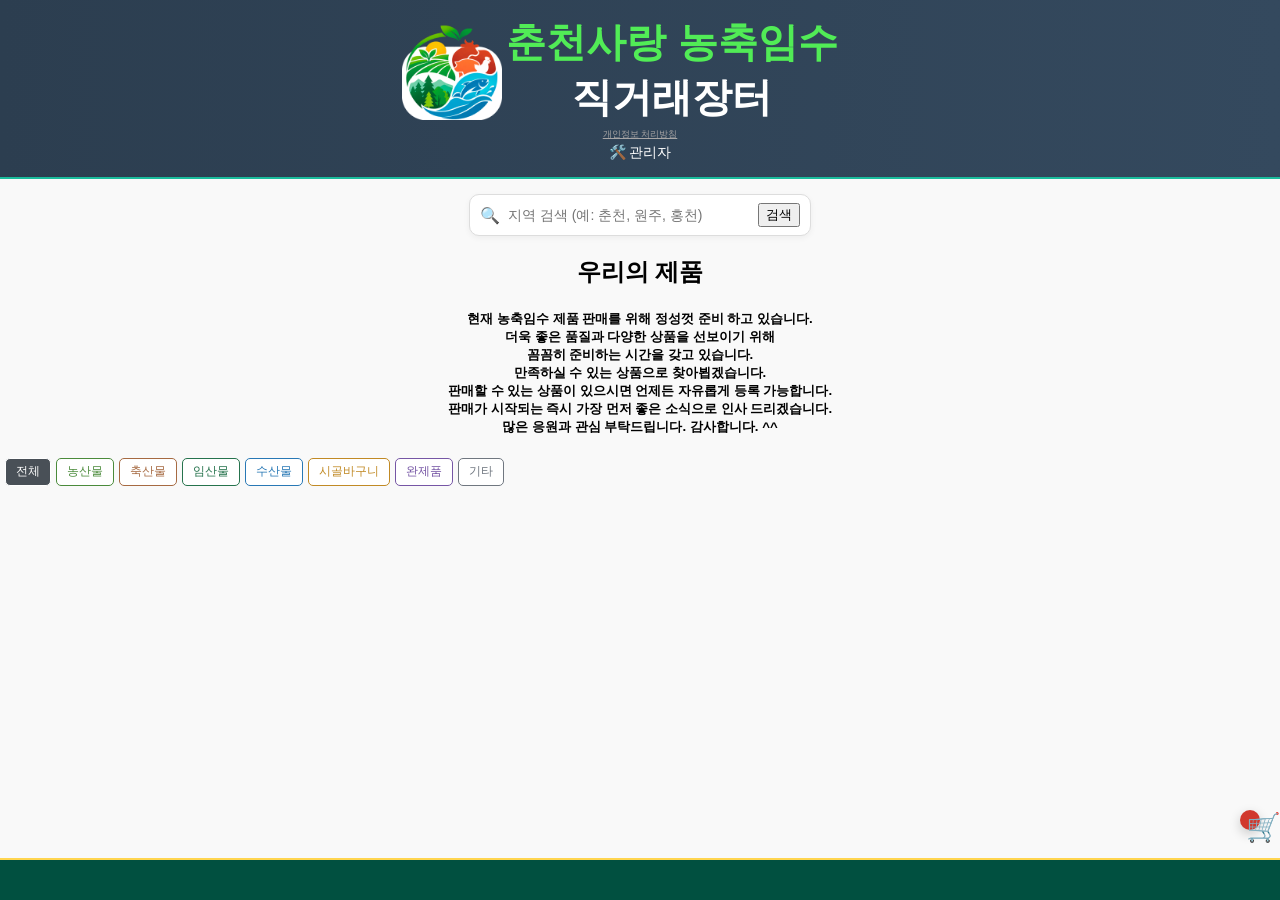
<file: index.html>
<!DOCTYPE html>
<html lang="ko">
<head>
    <meta charset="UTF-8">
    <meta name="viewport" content="width=device-width, initial-scale=1.0">

    <title>농축임수 직거래장터</title>

    <!-- PWA -->
    <link rel="manifest" href="./manifest.json">

    <!-- 핸드폰 아이콘 -->
    <link rel="icon" href="./로고.png">
    <link rel="apple-touch-icon" href="./로고.png">

    <meta name="theme-color" content="#ffffff">

    <link rel="stylesheet" href="style.css">
</head>

    <!-- 헤더 -->
    <header class="top-header">
        <div class="logo-box">
            <img src="assets/로고-2.png" alt="로고" class="logo">
            <h3 class="site-name">
              <span id="market-name">농축임수</span>
              <span style="color: #ffffff;">직거래장터</span>
            </h3>
            
        </div>
          <p style="font-size: 9px; margin: 3px 0 2px; text-align: center;">
  <a href="privacy.html" style="color: #a7a5a5; text-decoration: underline;">
    개인정보 처리방침
  </a>
</p>
  <p style="font-size: 9px; color: #999; margin: 2px 0 0; text-align: center;">
 <!-- 사업자등록번호: 304-17-04231 / 대표: 김상국 | 배송책임관리자: 박제용 -->
  </p>

        <a href="#" class="admin-link" onclick="goAdmin()">🛠️ 관리자</a>
    </header>

    <!-- 상품 목록 -->
    <main>
            <section class="product">

        <!-- 지역 검색 -->
        <div class="search-box">
            <span class="search-icon">🔍</span>
            <input
                id="region-search-input"
                type="text"
                placeholder="지역 검색 (예: 춘천, 원주, 홍천)"
            >
            <button id="region-search-btn">검색</button>
        </div>
            <h2>우리의 제품</h2>
            <h5>현재 농축임수 제품 판매를 위해 정성껏 준비 하고 있습니다.<br> 
                더욱 좋은 품질과 다양한 상품을 선보이기 위해<br> 
                꼼꼼히 준비하는 시간을 갖고 있습니다.<br>
                만족하실 수 있는 상품으로 찾아뵙겠습니다.<br>
                판매할 수 있는 상품이 있으시면 언제든 자유롭게 등록 가능합니다.<br>
                판매가 시작되는 즉시 가장 먼저 좋은 소식으로 인사 드리겠습니다.<br>
                많은 응원과 관심 부탁드립니다. 감사합니다. ^^</h5>

                <!-- 상품 분류 버튼 -->
                <div id="product-category-filter">
                    <button class="cat-all" data-category="">전체</button>
                    <button class="cat-farm" data-category="농산물">농산물</button>
                    <button class="cat-livestock" data-category="축산물">축산물</button>
                    <button class="cat-forest" data-category="임산물">임산물</button>
                    <button class="cat-sea" data-category="수산물">수산물</button>
                    <button class="cat-basket" data-category="시골바구니">시골바구니</button>
                    <button class="cat-ready" data-category="완제품">완제품</button>
                    <button class="cat-other" data-category="기타">기타</button>
                </div>

                <div id="product-list" class="product-list"></div>
        </section>
    </main>

    <!-- 장바구니 버튼 -->
    <button id="cart-toggle" class="cart-toggle">🛒</button>
    <!-- 농축임수 센터 뉴스 티커 -->
    <div id="bottomNotice">
         <div class="ticker" id="newsTicker"></div>
    </div>
    <!-- 장바구니 -->
    <div class="cart-box">

        <span id="cart-close" class="cart-close">&times;</span>

        <h2>🛒 장바구니</h2>

        <p id="cart-message" class="cart-message"></p>

        <!-- 장바구니 상품 -->
        <div id="cart-items"></div>

        <!-- 총합 -->
        <h3 id="cart-total">총합: 0원</h3>
        <div id="cart-status"></div>

        <!-- 버튼 -->
        <button id="clear-cart">장바구니 비우기</button>
        <button class="pay-btn">결제하기</button>

        <!-- 주문조회 -->
        <hr>

        <h3>🧾 주문 조회</h3>

        <div class="order-search-box">
            <input
                id="order-search-input"
                type="text"
                placeholder="이름 또는 전화번호 입력"
            >
            <button id="order-search-btn">주문조회</button>
        </div>

        <div id="order-result"></div>

        <!-- 결제 패널 -->
        <div id="pay-panel" class="pay-panel">
            <div class="pay-content">

                <!-- 판매자 정보 -->
                <div class="seller-info">
                    <h3>🏦 판매자 계좌 정보</h3>

                     <div id="seller-account-list"></div>
                </div>

                <!-- 구매자 정보 -->
                <h3>결제 정보</h3>

                <input type="text" id="buyer-name" placeholder="이름">
                <input type="text" id="buyer-address" placeholder="주소">
                <input type="text" id="buyer-phone" placeholder="전화번호">
                <textarea 
                    id="buyer-memo" 
                    placeholder="판매자에게 전달할 내용 (예: 직거래/택배요청/배송 요청사항)"
                    rows="4"
                ></textarea>

                <h4 id="pay-total"></h4>

                <p id="pay-message"></p>
                <p id="order-status" class="order-status"></p>

                <button id="pay-confirm">주문 대기</button>
                <button id="pay-close">닫기</button>

            </div>
        </div>
    </div>

    <!-- 상품 상세 모달 -->
    <div id="modal" class="modal">
        <div class="modal-content">

            <span id="modal-close" class="close">&times;</span>

            <img id="modal-img" alt="상품 이미지">
            <h2 id="modal-title"></h2>
            <p id="modal-desc"></p>
            <h3 id="modal-price"></h3>

            <button id="modal-cart-btn">장바구니 추가</button>
        </div>
    </div>

    <script src="script.js"></script>

</body>
</html>
</file>
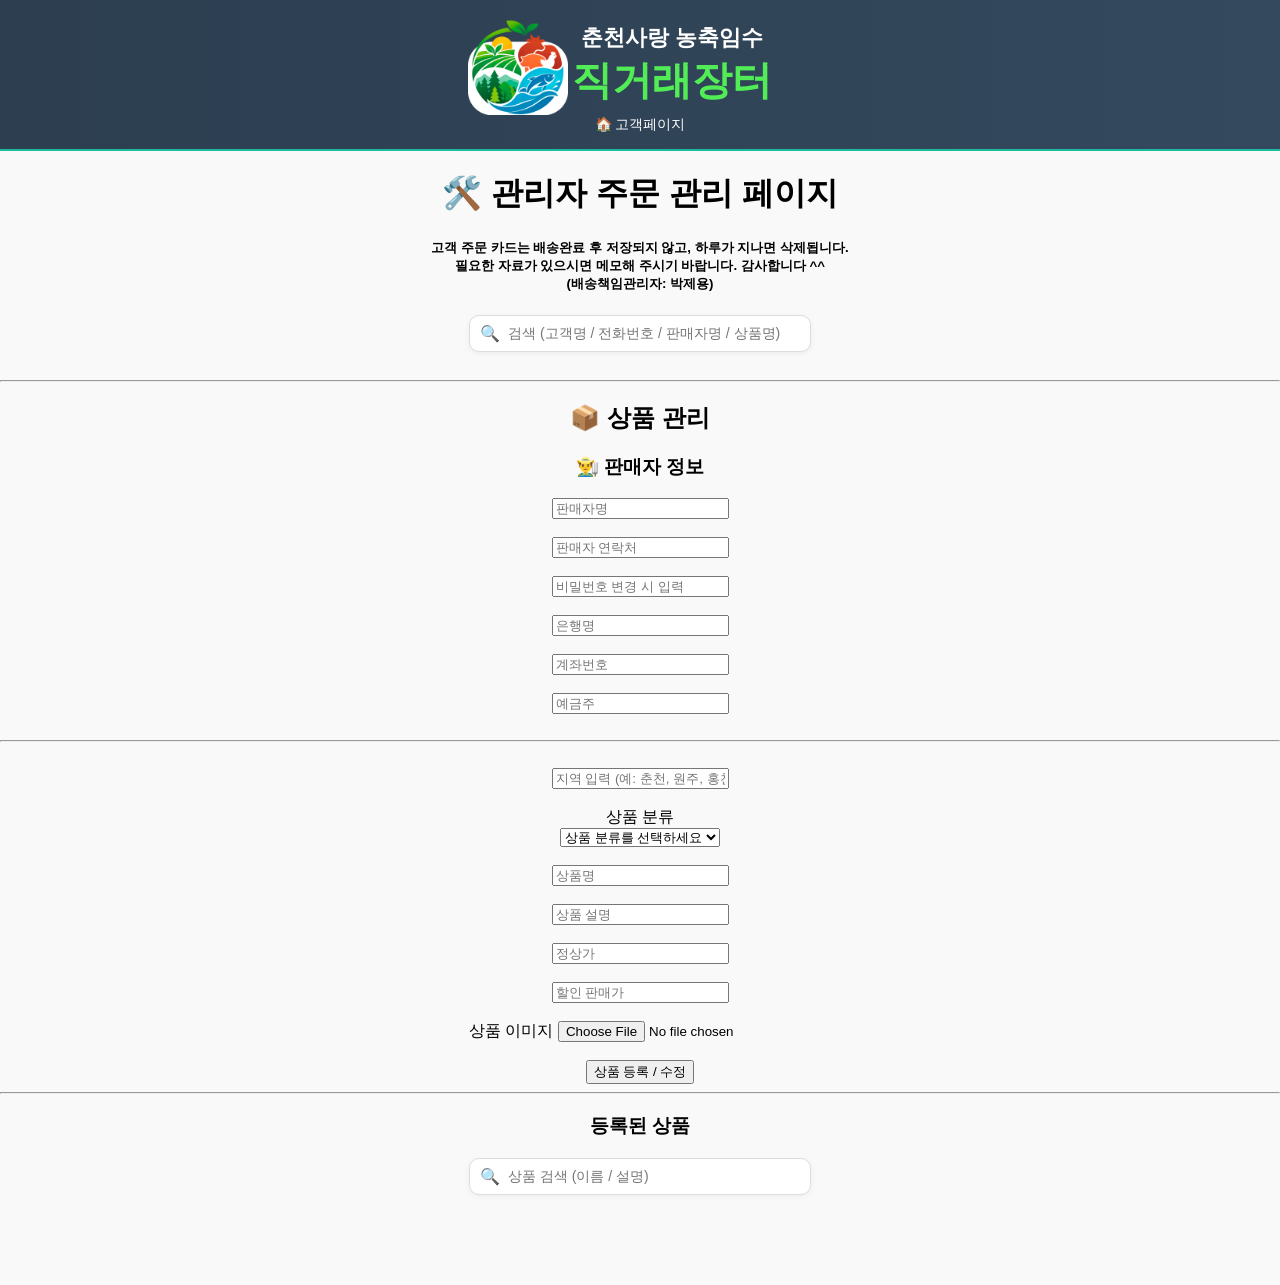
<file: admin.html>
<!DOCTYPE html>
<html lang="ko">
<head>
    <meta charset="UTF-8">
    <meta name="viewport" content="width=device-width, initial-scale=1.0">

    <title>춘천사랑 농축임수 직거래장터</title>

    <!-- PWA -->
    <link rel="manifest" href="./manifest-admin.json">

    <!-- 핸드폰 아이콘 -->
    <link rel="icon" href="./로고_2.png">
    <link rel="apple-touch-icon" href="./로고_2.png">

    <meta name="theme-color" content="#ffffff">

    <link rel="stylesheet" href="style.css">
</head>

    <!-- 헤더 -->
    <header class="top-header">
        <div class="logo-box">
            <img src="assets/로고-2.png" alt="로고" class="logo">
            <h1 class="site-name">
              춘천사랑 농축임수
              <span>직거래장터</span>
            </h1>
        </div>

        <a href="index.html" class="customer-link">🏠 고객페이지</a>
    </header>

<body>

<h1>🛠️ 관리자 주문 관리 페이지</h1>
<h5>고객 주문 카드는 배송완료 후 저장되지 않고, 하루가 지나면 삭제됩니다.<br>
필요한 자료가 있으시면 메모해 주시기 바랍니다. 감사합니다 ^^<br>
(배송책임관리자: 박제용) </h5>

<div class="search-box">
    <span class="search-icon">🔍</span>
    <input id="order-search" type="text" placeholder="검색 (고객명 / 전화번호 / 판매자명 / 상품명)">
</div>
<div id="order-filter-bar"></div>
<div id="admin-controls"></div>
<div id="admin-orders"></div>

<hr>

<h2>📦 상품 관리</h2>

<form id="product-form">
        <!-- =========================
         판매자 정보 추가
        ========================= -->

    <h3>👨‍🌾 판매자 정보</h3>

    <!-- ▼▼▼ 여기부터 추가 ▼▼▼ -->

    <input type="text" id="seller-name" placeholder="판매자명" required><br><br>
    <input type="text" id="seller-phone" placeholder="판매자 연락처" required><br><br>
    <input type="password" id="seller-password" placeholder="비밀번호 변경 시 입력" required><br><br>
    <input type="text" id="seller-bank" placeholder="은행명" required><br><br>
    <input type="text" id="seller-account" placeholder="계좌번호" required><br><br>
    <input type="text" id="seller-depositor" placeholder="예금주" required><br><br>

    <hr><br>

    <!-- ▲▲▲ 여기까지 추가 ▲▲▲ -->
     
         <input
        type="text"
        id="product-region"
        placeholder="지역 입력 (예: 춘천, 원주, 홍천)"
        required
    ><br><br>

<!-- 상품 분류 -->
<label for="product-category">상품 분류</label><br>

<select id="product-category" required>
    <option value="">상품 분류를 선택하세요</option>
    <option value="농산물">🌾 농산물</option>
    <option value="축산물">🐄 축산물</option>
    <option value="임산물">🌲 임산물</option>
    <option value="수산물">🐟 수산물</option>
    <option value="시골바구니">🧺 시골바구니</option>
    <option value="완제품">📦 완제품</option>
    <option value="기타">📋 기타</option>
</select>
<br><br>

    <input type="text" id="product-name" placeholder="상품명" required><br><br>
    <input type="text" id="product-desc" placeholder="상품 설명" required><br><br>
    <input type="number" id="product-original" placeholder="정상가" required><br><br>
    <input type="number" id="product-sale" placeholder="할인 판매가" required><br><br>

    <label for="product-image">상품 이미지</label>
    <input type="file" id="product-image" accept="image/*"><br><br>

    <button type="submit">상품 등록 / 수정</button>
</form>

<hr>

<h3>등록된 상품</h3>
<div class="search-box">
    <span class="search-icon">🔍</span>
    <input id="product-search" type="text" placeholder="상품 검색 (이름 / 설명)">
</div>

<div id="product-list" class="product-list"></div>

<script src="admin.js"></script>



</body>
</html>
</file>
<file: style.css>
/* =========================
   기본
========================= */
body {
    font-family: Arial, sans-serif;
    margin: 0;
    padding: 0 0 50px 0;   /* 하단 기사줄 간격 아래 여백 추가 */
    text-align: center;
    background-color: #f9f9f9;
}

html, body {
    width: 100%;
    overflow-x: hidden;
    overflow-y: auto;
}

/* =========================
   헤더
========================= */
.top-header {
    position: sticky;
    top: 0;
    z-index: 1000;

    background: linear-gradient(90deg, #2c3e50, #34495e);
    padding: 15px;
    border-bottom: 2px solid #1abc9c;
}

.logo-box {
    display: flex;
    align-items: center;
    justify-content: center;
    gap: 4px;
}

.logo {
    width: 100px;
    height: auto;
    object-fit: cover;
    margin-left: -40px;
}

.site-name {
    font-size: 22px;
    font-weight: bold;
    color: white;
    margin: 0;
}

.site-name span {      /*  춘천사랑 농축임수 직거래장터 관련 코드 */
    display: block;
    font-size: 40px;
    color: #51ec56;
    margin-top: 0px;  /*  춘천사랑 농축임수 와 직거래장터 사이 간격 코드 */
}

/* =========================
   상품 영역
========================= */
.product {
    padding: 5px;
   margin: 0;
   padding-bottom: 0.5px;  /*    //////////////////////////////////////////////  구매자용 하단 기사줄 여백 */
}

/* =========================
   상품 카드
========================= */
.product-list {
    display: grid;
    grid-template-columns: repeat(auto-fit, 180px);
    gap: 10px;
    padding: 10px;
    justify-content: center;
}

/* =========================
   카드
========================= */
#product-list .product-item {
    background: white;
    border-radius: 12px;
    padding: 8px;
    border: 1px solid #ddd;

    width: 170px;
    box-sizing: border-box;

    margin: 0;
    box-shadow: 0 2px 8px rgba(0,0,0,0.05);
}

/* 이미지 */
.product-item img {
    width: 100%;
    height: 100px;
    object-fit: cover;
    border-radius: 8px;
}

/*////////////////////////////////////////////////// 고객용 상품 카드 글자간격, 크기 조절 */
.product-item h3,
.product-item p {
    margin: 0px;
    font-size: 15px;
    line-height: 2;
}
/*////////////////////////////////////////////////// 관리용 상품 카드 글자간격, 크기 조절 */
.product-item h4 {
    margin: 0px;
    font-size: 15px;
    line-height: 1.5;
}
/*////////////////////////////// 고객용과 관리용 상품 카드 상품설명 내용 글자간격, 크기 조절 */
.product-item p {
    margin: 0px;
    font-size: 12px;
    line-height: 1.5;
}
/* hover */
.product-item:hover {
    transform: translateY(-6px);
    box-shadow: 0 6px 15px rgba(0,0,0,0.1);
}

.product-item:active {
    transform: scale(0.97);
}

/* =========================
   가격
========================= */
.price {
    margin: 10px 0;
}

.original {
    text-decoration: line-through;
    color: #999;
    margin-right: 8px;
}

.sale {
    color: #e74c3c;
    font-weight: bold;
    font-size: 1.3em;
}

.sale::after {
    content: "원";
    margin-left: 2px;
    font-size: 0.9em;
}

/* =========================
   버튼
========================= */
.cart-btn {
    margin-top: 10px;
    padding: 8px 12px;
    border: none;
    background: #1abc9c;
    color: white;
    border-radius: 6px;
    cursor: pointer;
}

/* =========================
   🛒 장바구니 (완전 안정 버전)
========================= */
.cart-box {
    position: fixed;

    top: 80px;
    right: 20px;

    width: 340px;
    max-height: 70vh;
    overflow-y: auto;

    background: white;
    padding: 15px;
    border-radius: 12px;
    border: 1px solid #ddd;

    box-shadow: 0 4px 12px rgba(0,0,0,0.15);
    z-index: 9999;

    opacity: 0;
    visibility: hidden;
    transition: opacity 0.1s ease;
}

.cart-box.open {
    opacity: 1;
    visibility: visible;
}

/* =========================
   cart item
========================= */
.cart-item {
    display: flex;
    justify-content: space-between;
    padding: 6px 0;
    border-bottom: 1px solid #eee;
    font-size: 14px;
}

#cart-total {
    color: #e74c3c;
}

/* =========================
   결제 버튼
========================= */
.pay-btn {
    width: 100%;
    padding: 10px;
    margin-top: 10px;
    background: #1abc9c;
    color: white;
    border: none;
    border-radius: 8px;
}

/* =========================
   모달
========================= */
.modal {
    display: none;
    position: fixed;
    z-index: 2000;
    left: 0;
    top: 0;
    width: 100%;
    height: 100%;
    background: rgba(0,0,0,0.6);
}

.modal-content {
    background: white;
    width: 320px;
    height: 450px;   /* 🔥 핵심 */

    margin: 10% auto;
    padding: 15px;
    border-radius: 12px;

    display: flex;
    flex-direction: column;
    overflow: hidden; /* 🔥 넘치는 것 차단 */
    position: relative;
}

.modal-content img {
    width: 100%;
    height: 180px;
    object-fit: cover;

    flex-shrink: 0;
}

#modal-desc {
    font-size: 13px;
    max-height: 60px;
    overflow: hidden;
}

/* =========================
   모달 닫기 버튼 (X)
========================= */
.close {
    position: absolute;
    top: 10px;
    right: 10px;

    font-size: 22px;
    font-weight: bold;

    width: 28px;
    height: 28px;

    display: flex;
    align-items: center;
    justify-content: center;

    border-radius: 50%;
    cursor: pointer;

    background: #f5f5f5;
    color: #333;
}

.close:hover {
    background: #e74c3c;
    color: white;
}
/* =========================
   애니메이션
========================= */
@keyframes fadeIn {
    from { opacity: 0; }
    to { opacity: 1; }
}

/* =========================
   모바일
========================= */
@media (max-width: 768px) {
    #admin-orders {
        grid-template-columns: repeat(auto-fill, 140px);
        gap: 2px;
        justify-content: start;
    }
    body {
        min-height: 100vh;
    }
    .top-header {
        padding: 16px 10px;
    }

    .logo {
        width: 70px;
        height: auto;
        margin-right: 0px;
    }

    .site-name {
        font-size: 24px;
        line-height: 1.2;
    }

    .logo-box {
        gap: 8px;
    }

    .product-list {
    display: flex;
    flex-wrap: wrap;
    justify-content: center;
    gap: 2px;   /*   /////////////////////////////////////////////////// 핸드폰 카드 크기 조절 */

    padding: 5px;
}

    .cart-box {
    position: fixed;
    bottom: 80px;
    left: 5%;
    right: 5%;
    width: auto;
    max-height: 60vh;
    background: white;
    padding: 15px;
    border-radius: 12px;
    border: 1px solid #ddd;
    box-shadow: 0 4px 12px rgba(0,0,0,0.15);
    overflow-y: auto;
    touch-action: auto;
    z-index: 9999;
    }

    .pay-panel {
        align-items: flex-start;
        padding-top: 30px;
    }
    
    .pay-content {
    width: 90%;
    max-height: 80vh;

    padding: 20px;
    overflow-y: auto;

    box-sizing: border-box;
  }
}

/* =========================
   장바구니 버튼
========================= */
.cart-toggle {
    position: fixed;
    right: 20px;
    bottom: 70px;

    width: 20px;
    height: 20px;
    border-radius: 50%;

    background: #d1382d;
    color: white;
    border: none;

    font-size: 28px;
    box-shadow: 0 4px 12px rgba(0,0,0,0.2);

    z-index: 2000;
}

/* =========================
   💳 결제 패널
========================= */
.pay-panel {
    display: none;
    position: fixed;
    z-index: 3000;
    left: 0;
    top: 0;
    width: 100%;
    height: 100%;
    
    background: rgba(0,0,0,0.5);

    justify-content: center;
    align-items: center;
}

.pay-panel.active {
    display: flex;
}

/* 결제 박스 */
.pay-content {
    width: 320px;
    background: white;
    padding: 24px;
    border-radius: 14px;

    box-shadow: 0 8px 25px rgba(0,0,0,0.2);
    animation: fadeIn 0.25s ease;
}

/* 제목 */
.pay-content h3 {
    margin-top: 0;
    margin-bottom: 10px;
}

/* 입력창 */
.pay-content input,
.pay-content textarea {
    width: 100%;
    max-width: 300px;   /* 👈 핵심 */
    padding: 10px;
    margin: 0 auto 10px; /* 👈 가운데 정렬 */
    display: block;

    border-radius: 8px;
    border: 1px solid #ddd;
    font-size: 14px;
}

.pay-content textarea {
    height: 90px;
    resize: none;
}

.pay-content input:focus {
    outline: none;
    border-color: #1abc9c;
    box-shadow: 0 0 0 2px rgba(26,188,156,0.2);
}

/* 💰 총 금액 */
#pay-total {
    text-align: right;
    margin: 10px 0;
    font-size: 16px;
    color: #e74c3c;
    font-weight: bold;
}

/* 메시지 */
#pay-message {
    font-size: 13px;
    color: #666;
}

/* 주문 상태 */
.order-status {
    font-size: 14px;
    margin: 10px 0;
    color: #1abc9c;
}

/* 버튼 */
#pay-confirm,
#pay-close {
    width: 100%;
    padding: 10px;
    margin-top: 8px;
    border: none;
    border-radius: 8px;
    cursor: pointer;
}

/* 주문 완료 버튼 */
#pay-confirm {
    background: #1abc9c;
    color: white;
}

/* 닫기 버튼 */
#pay-close {
    background: #eee;
}

/* 🏦 판매자 정보 */
.seller-info {
    background: #ecfdf5;
    border: 1px solid #d1fae5;
    padding: 10px;
    border-radius: 8px;
    margin-bottom: 15px;
    font-size: 13px;
}

.status-badge {
    padding: 6px 10px;
    border-radius: 8px;
    font-weight: bold;
    color: white;
    display: inline-block;
}

.status-pending { background: gray; }
.status-paid { background: rgb(43, 54, 218); }
.status-ready { background: orange; }
.status-shipping { background: purple; }
.status-done { background: green; }


#admin-orders {        /* ================================ 주문한 카드와 카드 사이 간격을 조절하는 코드 */
    display: grid;
    grid-template-columns: repeat(auto-fill, 200px);
    gap: 0px;
    justify-content: start;
}

/* =========================
   🧾 주문 카드 압축 (핵심 추가)
========================= */
.order-item {
    background: white;
    border: 1px solid #ddd;
    border-radius: 10px;

    padding: 6px 8px;   /* 핵심: 줄이기 */
    margin-bottom: 2px;  /* 카드 간격 줄이기 */
    flex-wrap: wrap;
    flex-direction: column;

    font-size: 13px;
    line-height: 1.2;

    display: flex;
    flex-direction: column;
    gap: 2px; /* 줄 간격 최소화 */
}

/* 제목 (이름) */
.order-item h3 {
    margin: 0;
    font-size: 14px;
    display: flex;
    justify-content: space-between;
    align-items: center;
}

/* 상태 뱃지 */
.status-badge {
    padding: 2px 6px;
    font-size: 11px;
    border-radius: 6px;
}

/* 상품 리스트 */
.order-item ul {
    margin: 4px 0;
    padding-left: 14px;
    font-size: 12px;
}

/* br 제거 효과 (이미 JS에서 br 많이 쓰고 있어서 압축) */
.order-item br {
    display: none;
}

/* 금액 강조 줄 */
.order-item {
    font-size: 13px;
}

/* =========================
   버튼 영역 압축
========================= */
.order-item button {
    padding: 2px 3px;
    font-size: 12px;

    margin: 2px 2px 0 0;
    border: 1px solid #ddd;
    border-radius: 4px;

    background: #f9f9f9;
    display: inline-block;
    align-items: center;
    cursor: pointer;
    line-height: 1.5;
}

/* 버튼 hover */
.order-item button:hover {
    background: #eee;
}

.search-box {
    display: flex;
    align-items: center;

    max-width: 320px;
    margin: 10px auto 20px;

    background: white;
    border: 1px solid #ddd;
    border-radius: 10px;

    padding: 8px 10px;

    box-shadow: 0 2px 6px rgba(0,0,0,0.05);
}

.search-box input {
    border: none;
    outline: none;
    background: transparent;
    flex: 1;
    font-size: 14px;
}

.search-icon {
    font-size: 16px;
    margin-right: 6px;
    color: #888;
}

#order-search {
    width: 100%;
    border: none;
    outline: none;

    font-size: 14px;
    background: transparent;
}
/* =========================
   전체 주문 보기 버튼
========================= */
.reset-btn {
    display: inline-block;
    padding: 6px 10px;
    margin: 10px 0;

    border: 1px solid #e0e0e0;
    border-radius: 8px;
    background: #fff;

    color: #4a6cf7;
    cursor: pointer;
    font-size: 14px;
}

.reset-btn:hover {
    background: #f5f7ff;
}

.order-search-box {
    margin-top: 12px;
    display: flex;
    gap: 6px;
}

.order-search-box input {
    flex: 1;
    padding: 8px;
    border: 1px solid #ddd;
    border-radius: 6px;
}

.order-search-box button {
    padding: 8px 12px;
    border: none;
    background: #1abc9c;
    color: white;
    border-radius: 6px;
    cursor: pointer;
}

#order-result {
    margin-top: 12px;
    max-height: 250px;
    overflow-y: auto;
    text-align: left;
}

/* =========================
   계좌번호 복사 버튼
========================= */

.copy-account-btn {
    margin-left: 8px;
    padding: 5px 10px;
    border: 1px solid #1abc9c;
    border-radius: 6px;
    background: #1abc9c;
    color: #fcfcfc;
    font-size: 13px;
    cursor: pointer;
    transition: 0.2s;
}

.copy-account-btn:hover {
    background: #4a6cf7;
    color: white;
}

.copy-account-btn:active {
    transform: scale(0.95);
}

.cart-close {
    position: absolute;
    top: 10px;
    right: 12px;

    width: 28px;
    height: 28px;

    display: flex;
    justify-content: center;
    align-items: center;

    border-radius: 50%;
    cursor: pointer;

    font-size: 22px;
    font-weight: bold;

    background: #f5f5f5;
    color: #333;
}

.cart-close:hover {
    background: #e74c3c;
    color: white;
}

/* ===============================
   📰 농축임수 센터 뉴스 티커
================================= */

#bottomNotice {
    position: fixed;
    left: 0;
    bottom: 0;

    width: 100%;
    height: 42px;

    background: #015040;
    color: #fff;

    overflow: hidden;

    display: flex;
    align-items: center;

    z-index: 1500;

    border-top: 2px solid #ffd54f;
    box-sizing: border-box;
}

.ticker {
    display: inline-flex;
    align-items: center;
    white-space: nowrap;
    padding-left: 100%;

    animation: tickerMove 88s linear infinite;
}

.ticker span {
    display: inline-block;
    margin-right: 44px;
    font-size: 15px;
    font-weight: bold;
}

.news {
    color: #ffffff;
}

.event {
    color: #ffe082;
}

@keyframes tickerMove {
    from {
        transform: translateX(0);
    }
    to {
        transform: translateX(-100%);
    }
}

.admin-link,
.customer-link {
    margin-left: auto;
    font-size: 14px;
    color: #fff;
    text-decoration: none;
}

.admin-link:hover,
.customer-link:hover {
    text-decoration: underline;
}
/*//////////////////////////////////////////////////////////// 농축임수, 시골바누니, 기타 색상 코드*/
#product-category-filter {
    display: flex;
    flex-wrap: wrap;
    gap: 5px;
    margin: 12px 0;
}

#product-category-filter button {
    padding: 5px 10px;
    border: 1px solid currentColor;
    border-radius: 5px;
    background: #fff;
    font-size: 12px;
    font-weight: 500;
    line-height: 1.3;
    cursor: pointer;
}

.cat-all      { color: #495057; }
.cat-farm     { color: #4B8B3B; }
.cat-livestock { color: #A66A42; }
.cat-forest   { color: #26734D; }
.cat-sea      { color: #2878B5; }
.cat-basket   { color: #C18A25; }
.cat-ready    { color: #7656A5; }
.cat-other    { color: #707780; }

#product-category-filter button.active {
    color: #fff;
}

#product-category-filter .cat-all.active { background: #495057; }
#product-category-filter .cat-farm.active { background: #4B8B3B; }
#product-category-filter .cat-livestock.active { background: #A66A42; }
#product-category-filter .cat-forest.active { background: #26734D; }
#product-category-filter .cat-sea.active { background: #2878B5; }
#product-category-filter .cat-basket.active { background: #C18A25; }
#product-category-filter .cat-ready.active { background: #7656A5; }
#product-category-filter .cat-other.active { background: #707780; }
</file>
